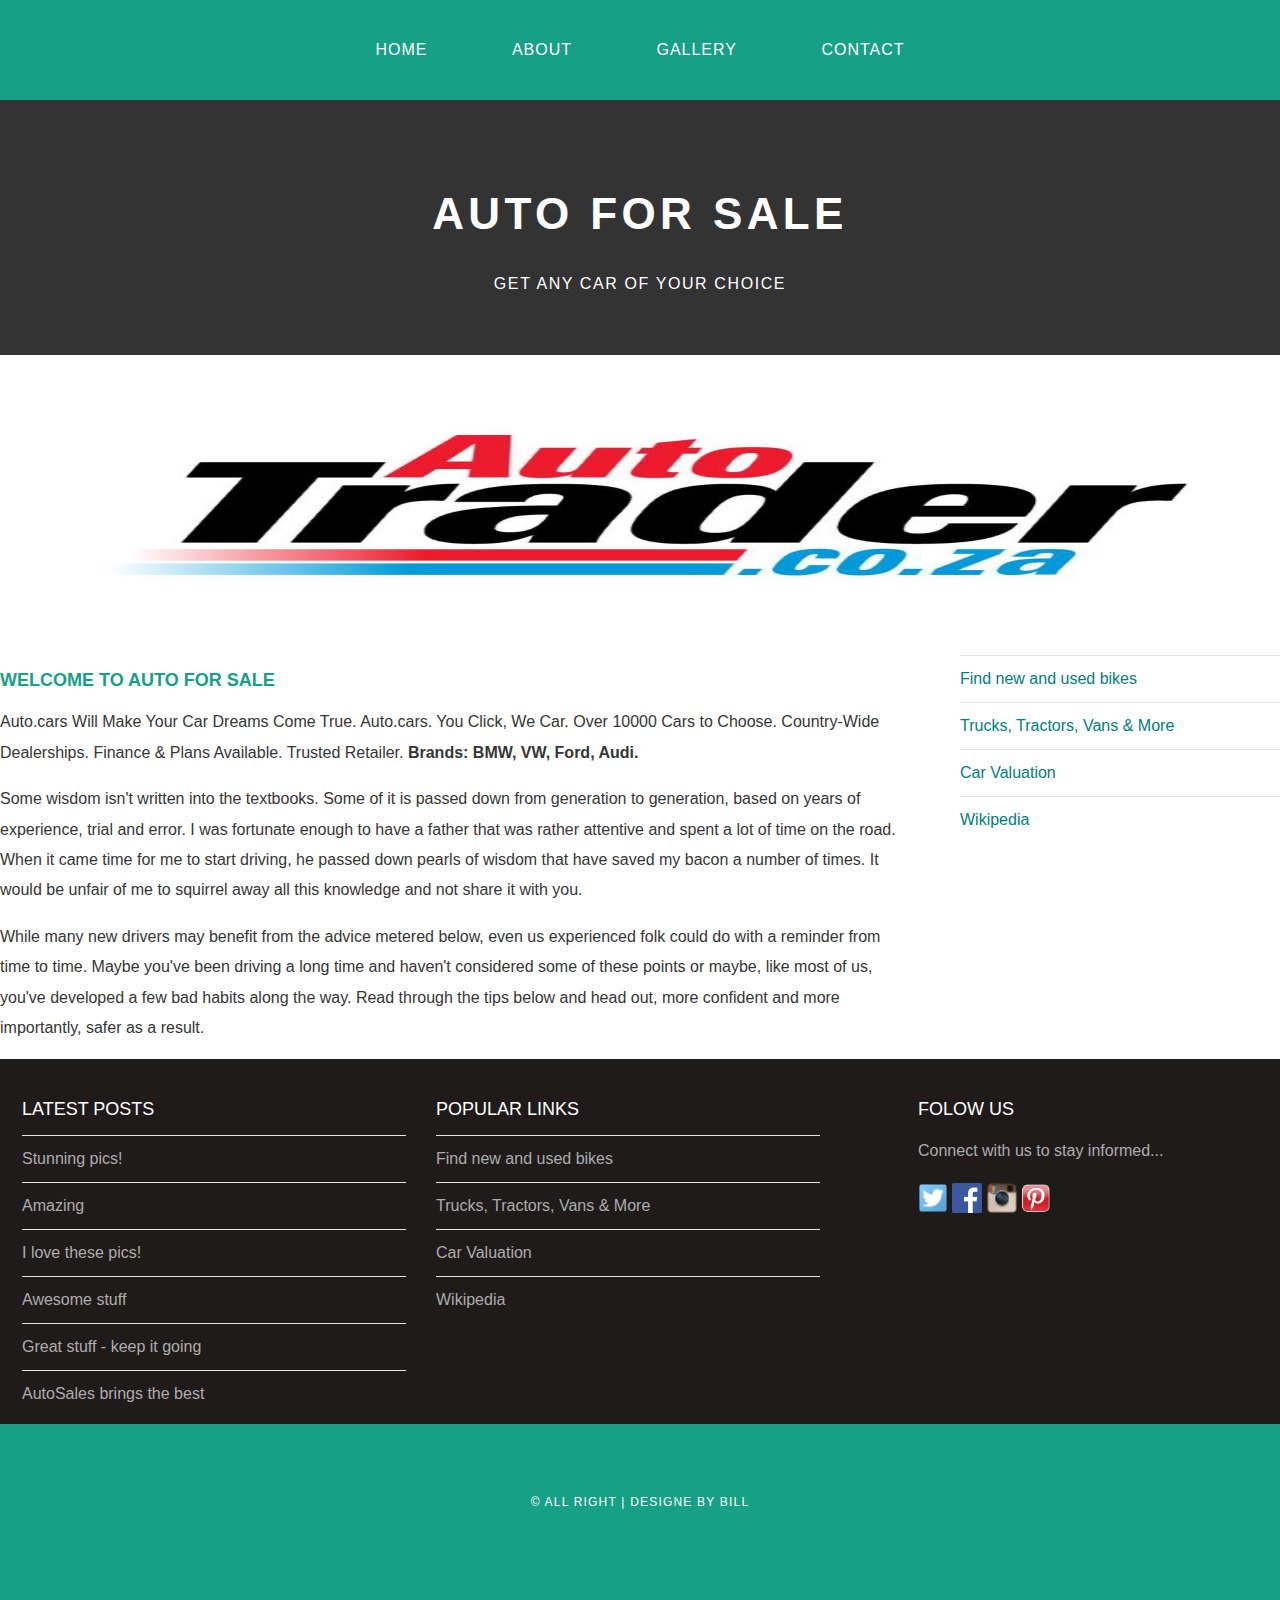
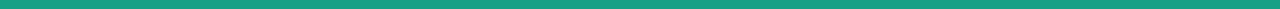
<file: index.html>
<!DOCTYPE html>
<html>
    <head>
        <title> Auto For Sale </title>
        <link rel="stylesheet" href="style.css">
        </head>
        <body>
           <div id="menu">
                <ul>
                    <li><a href="#">HOME</a></li>
                    <li><a href="about.html">ABOUT</a></li>
                    <li><a href="gallery.html">GALLERY</a></li>
                    <li><a href="contact.html">CONTACT</a></li>
                </ul>
            </div>
            
            <div id="header">
                <h1>AUTO FOR SALE</h1>
                <p>GET ANY CAR OF YOUR CHOICE</p>
            </div>
            
            <div id="banner">
                <img src="images/Crop800x600.jpg" />
            </div>
            
            <div id="page">
            
                <div id="content">
                    <h2>WELCOME TO AUTO FOR SALE</h2>
                    <p>Auto.cars Will Make Your Car Dreams Come True. Auto.cars. You Click, We Car. Over 10000 Cars to Choose. Country-Wide Dealerships. Finance & Plans Available. Trusted Retailer. <strong>Brands: BMW, VW, Ford, Audi.</strong></p>
                    <p>Some wisdom isn't written into the textbooks. Some of it is passed down from generation to generation, based on years of experience, trial and error. I was fortunate enough to have a father that was rather attentive and spent a lot of time on the road. When it came time for me to start driving, he passed down pearls of wisdom that have saved my bacon a number of times. It would be unfair of me to squirrel away all this knowledge and not share it with you.</p>
                    <p>While many new drivers may benefit from the advice metered below, even us experienced folk could do with a reminder from time to time. Maybe you've been driving a long time and haven't considered some of these points or maybe, like most of us, you've developed a few bad habits along the way. Read through the tips below and head out, more confident and more importantly, safer as a result.</p>
                </div>
                
                <div id="sidebar">
                  <ul class="styled">
                      <li><a href="https://www.autotrader.co.za/bikes">Find new and used bikes</a></li>
                      <li><a href="https://www.autotrader.co.za/trucks">Trucks, Tractors, Vans & More</a></li>
                      <li><a href="https://www.autotrader.co.za/car-valuation">Car Valuation</a></li>
                      <li><a href="https://en.wikipedia.org/wiki/AutoTrader.co.za">Wikipedia</a></li>
                    </ul>
                </div>
                </div>
            
             
            <div id="footer">
            <div id="box1">
                <h2>Latest Posts</h2>
                <ul class="styled">
                  <li><a href="#">Stunning pics!</a></li>
                  <li><a href="#">Amazing</a></li>
                  <li><a href="#">I love these pics!</a></li>
                  <li><a href="#">Awesome stuff</a></li>
                  <li><a href="#">Great stuff - keep it going</a></li>
                  <li><a href="#">AutoSales brings the best</a></li>
                </ul>
            </div>
            
            <div id="box2">
                <h2>Popular links</h2>
                <ul class="styled">
                  <li><a href="https://www.autotrader.co.za/bikes">Find new and used bikes</a></li>
                      <li><a href="https://www.autotrader.co.za/trucks">Trucks, Tractors, Vans & More</a></li>
                      <li><a href="https://www.autotrader.co.za/car-valuation">Car Valuation</a></li>
                      <li><a href="https://en.wikipedia.org/wiki/AutoTrader.co.za">Wikipedia</a></li>
                </ul>
            </div>
            
            <div id="box3">
                <h2>Folow Us</h2>
                <p>Connect with us to stay informed...</p>
                <a href="#"><img src="images/twitter.png" height="30"/></a>
                <a href="#"><img src="images/facebook.png" height="30"/></a>
                <a href="#"><img src="images/instagram.png" height="30"/></a>
                <a href="#"><img src="images/pinterest.png" height="30"/></a>
            </div>
            </div>
            
              <div id="copyright">
                <p>&copy; All Right | Designe by Bill</p>
            </div>
         </body>
    </html>
</file>
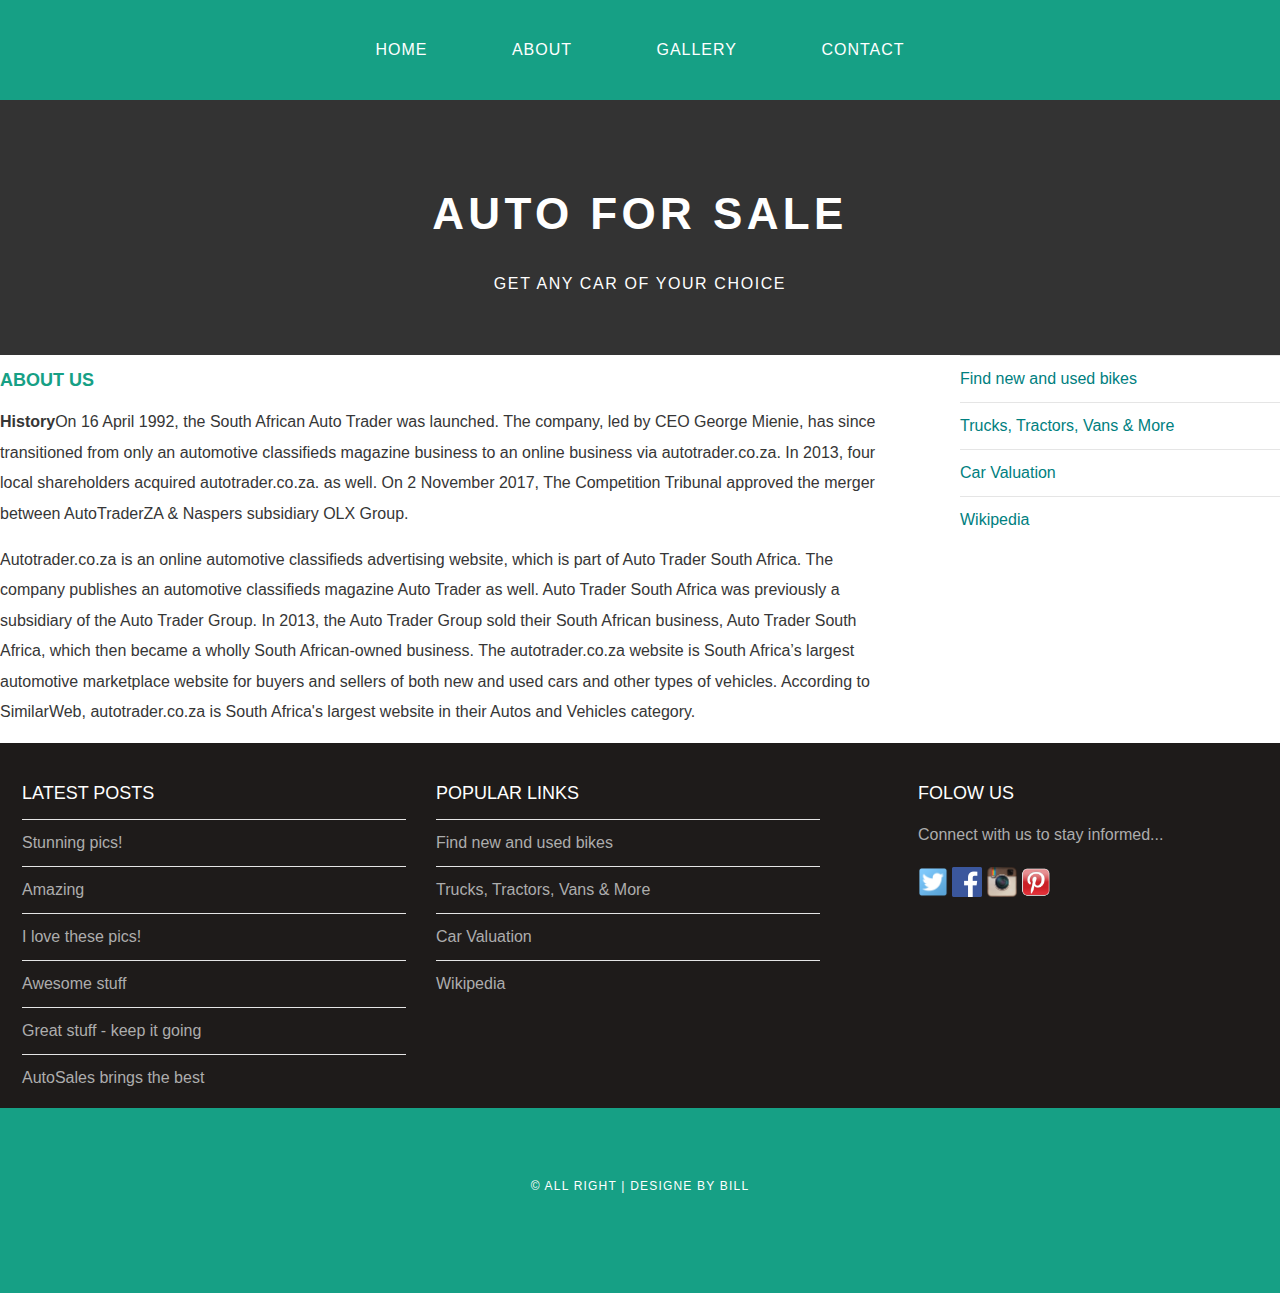
<file: about.html>
<!DOCTYPE html>
<html>
    <head>
        <title> Auto For Sale </title>
        <link rel="stylesheet" href="style.css">
        </head>
        <body>
            <div id="menu">
                <ul>
                    <li><a href="index.html">HOME</a></li>
                    <li><a href="#">ABOUT</a></li>
                    <li><a href="gallery.html">GALLERY</a></li>
                    <li><a href="contact.html">CONTACT</a></li>
                </ul>
            </div>
            
            <div id="header">
                <h1>AUTO FOR SALE</h1>
                <p>GET ANY CAR OF YOUR CHOICE</p>
            </div>
            
            <div id="page">
                
                <div id="content">
                    <h2>About Us</h2>
                    <p><strong>History</strong>On 16 April 1992, the South African Auto Trader was launched. The company, led by CEO George Mienie, has since transitioned from only an automotive classifieds magazine business to an online business via autotrader.co.za. In 2013, four local shareholders acquired autotrader.co.za. as well.

                    On 2 November 2017, The Competition Tribunal approved the merger between AutoTraderZA & Naspers subsidiary OLX Group.

                    </p>
                    <p>Autotrader.co.za is an online automotive classifieds advertising website, which is part of Auto Trader South Africa. The company publishes an automotive classifieds magazine Auto Trader as well. Auto Trader South Africa was previously a subsidiary of the Auto Trader Group. In 2013, the Auto Trader Group sold their South African business, Auto Trader South Africa, which then became a wholly South African-owned business. The autotrader.co.za website is South Africa’s largest automotive marketplace website for buyers and sellers of both new and used cars and other types of vehicles. According to SimilarWeb, autotrader.co.za is South Africa's largest website in their Autos and Vehicles category.</p>

                    
                </div>
                <div id="sidebar">
                    <ul class="styled">
                      <li><a href="https://www.autotrader.co.za/bikes">Find new and used bikes</a></li>
                      <li><a href="https://www.autotrader.co.za/trucks">Trucks, Tractors, Vans & More</a></li>
                      <li><a href="https://www.autotrader.co.za/car-valuation">Car Valuation</a></li>
                      <li><a href="https://en.wikipedia.org/wiki/AutoTrader.co.za">Wikipedia</a></li>
                    </ul>
                </div>
            </div>
            
            
            <div id="footer">
            <div id="box1">
                <h2>Latest Posts</h2>
                <ul class="styled">
                  <li><a href="#">Stunning pics!</a></li>
                  <li><a href="#">Amazing</a></li>
                  <li><a href="#">I love these pics!</a></li>
                  <li><a href="#">Awesome stuff</a></li>
                  <li><a href="#">Great stuff - keep it going</a></li>
                  <li><a href="#">AutoSales brings the best</a></li>
                </ul>
            </div>
            
            <div id="box2">
                <h2>Popular links</h2>
                <ul class="styled">
                  <li><a href="https://www.autotrader.co.za/bikes">Find new and used bikes</a></li>
                  <li><a href="https://www.autotrader.co.za/trucks">Trucks, Tractors, Vans & More</a></li>
                  <li><a href="https://www.autotrader.co.za/car-valuation">Car Valuation</a></li>
                  <li><a href="https://en.wikipedia.org/wiki/AutoTrader.co.za">Wikipedia</a></li>
                </ul>
            </div>
            
            <div id="box3">
                <h2>Folow Us</h2>
                <p>Connect with us to stay informed...</p>
                <a href="#"><img src="images/twitter.png" height="30"/></a>
                <a href="#"><img src="images/facebook.png" height="30"/></a>
                <a href="#"><img src="images/instagram.png" height="30"/></a>
                <a href="#"><img src="images/pinterest.png" height="30"/></a>
            </div>
            </div>
            
            <div id="copyright">
                <p>&copy; All Right | Designe by Bill</p>
            </div>

         </body>
    </html>
</file>
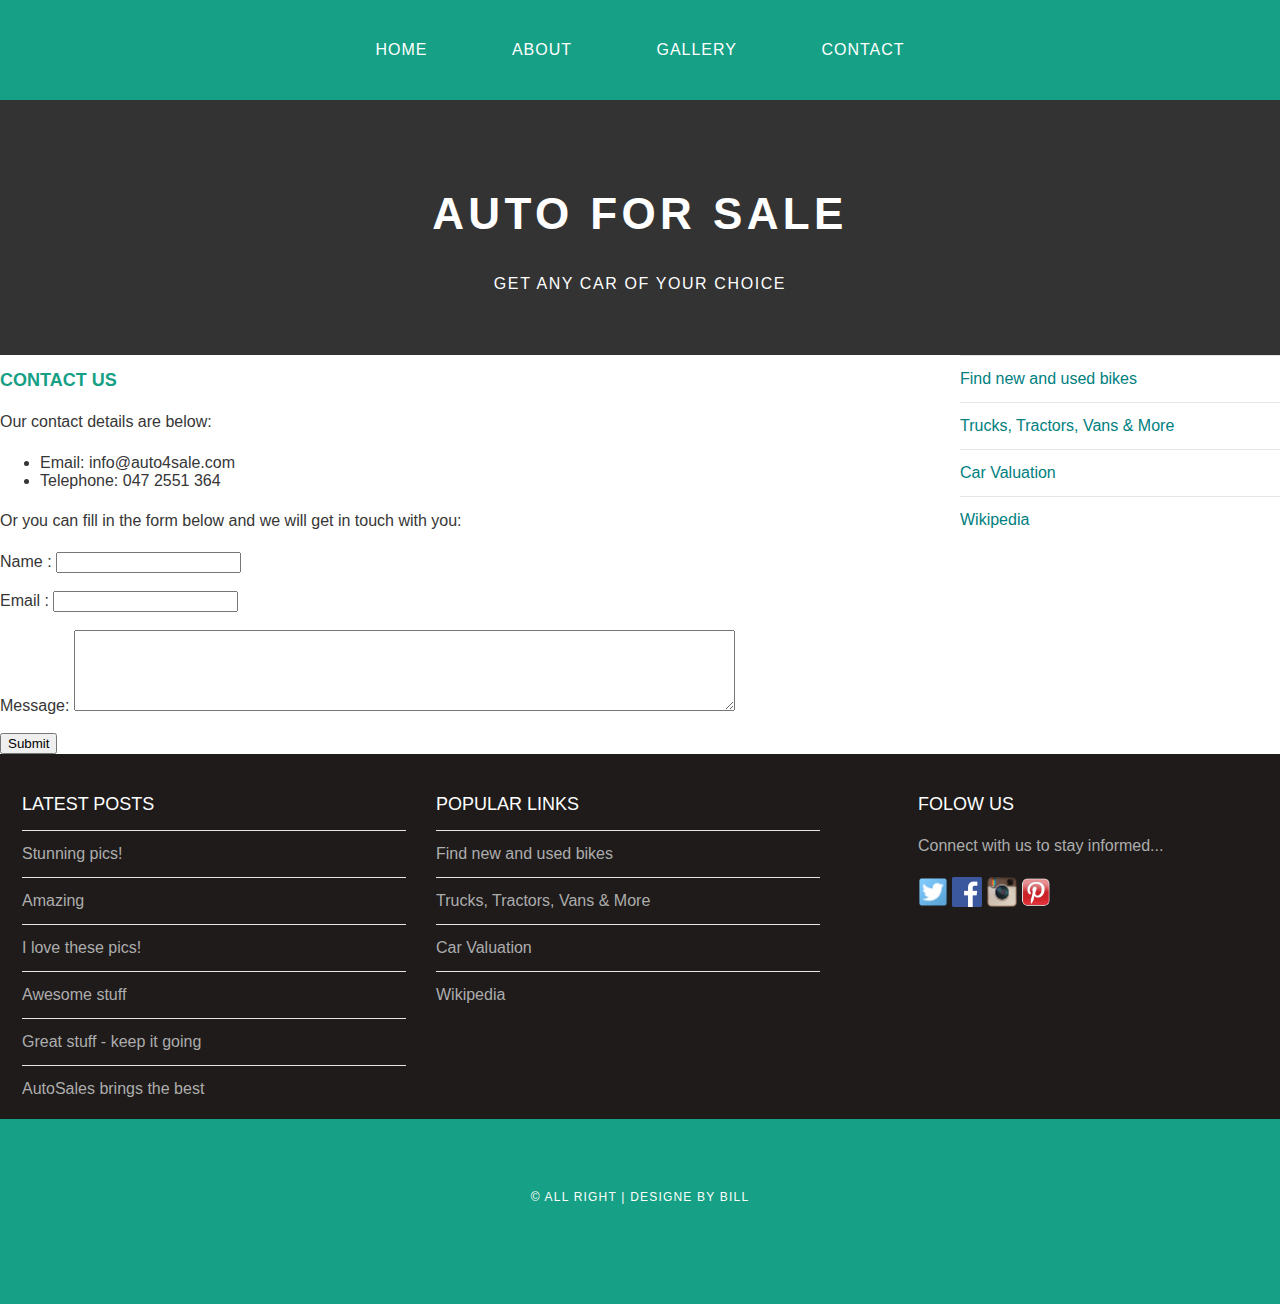
<file: contact.html>
<!DOCTYPE html>
<html>
    <head>
        <title> Auto For Sale </title>
        <link rel="stylesheet" href="style.css">
        </head>
        <body>
            <div id="menu">
                <ul>
                    <li><a href="index.html">HOME</a></li>
                    <li><a href="about.html">ABOUT</a></li>
                    <li><a href="gallery.html">GALLERY</a></li>
                    <li><a href="#">CONTACT</a></li>
                </ul>
            </div>
            
            <div id="header">
                <h1>AUTO FOR SALE</h1>
                <p>GET ANY CAR OF YOUR CHOICE</p>
            </div>
            
            <div id="page">
                
                <div id="content">
                <h2>Contact Us</h2>
                <p>Our contact details are below:</p>
                <ul class="style1">
                    <li>Email: info@auto4sale.com</li>
                    <li>Telephone: 047 2551 364</li>
                </ul>

               <p>Or you can fill in the form below and we will get in touch with you:</p>
            <form>
                Name     : <input type="text" /><br/><br/>
                Email     : <input type="email" /><br/><br/>
                Message: <textarea cols="80" rows="5"></textarea><br/><br/>
                <input type="submit" value="Submit"/>
            </form>

                    
                </div>
                <div id="sidebar">
                    <ul class="styled">
                      <li><a href="https://www.autotrader.co.za/bikes">Find new and used bikes</a></li>
                      <li><a href="https://www.autotrader.co.za/trucks">Trucks, Tractors, Vans & More</a></li>
                      <li><a href="https://www.autotrader.co.za/car-valuation">Car Valuation</a></li>
                      <li><a href="https://en.wikipedia.org/wiki/AutoTrader.co.za">Wikipedia</a></li>
                    </ul>
                </div>
            </div>
            
            
            <div id="footer">
            <div id="box1">
                <h2>Latest Posts</h2>
                <ul class="styled">
                  <li><a href="#">Stunning pics!</a></li>
                  <li><a href="#">Amazing</a></li>
                  <li><a href="#">I love these pics!</a></li>
                  <li><a href="#">Awesome stuff</a></li>
                  <li><a href="#">Great stuff - keep it going</a></li>
                  <li><a href="#">AutoSales brings the best</a></li>
                </ul>
            </div>
            
            <div id="box2">
                <h2>Popular links</h2>
                <ul class="styled">
                    <li><a href="https://www.autotrader.co.za/bikes">Find new and used bikes</a></li>
                    <li><a href="https://www.autotrader.co.za/trucks">Trucks, Tractors, Vans & More</a></li>
                    <li><a href="https://www.autotrader.co.za/car-valuation">Car Valuation</a></li>
                    <li><a href="https://en.wikipedia.org/wiki/AutoTrader.co.za">Wikipedia</a></li>
                </ul>
            </div>
            
            <div id="box3">
                <h2>Folow Us</h2>
                <p>Connect with us to stay informed...</p>
                <a href="#"><img src="images/twitter.png" height="30"/></a>
                <a href="#"><img src="images/facebook.png" height="30"/></a>
                <a href="#"><img src="images/instagram.png" height="30"/></a>
                <a href="#"><img src="images/pinterest.png" height="30"/></a>
            </div>
            </div>
            
            <div id="copyright">
                <p>&copy; All Right | Designe by Bill</p>
            </div>

         </body>
    </html>
</file>
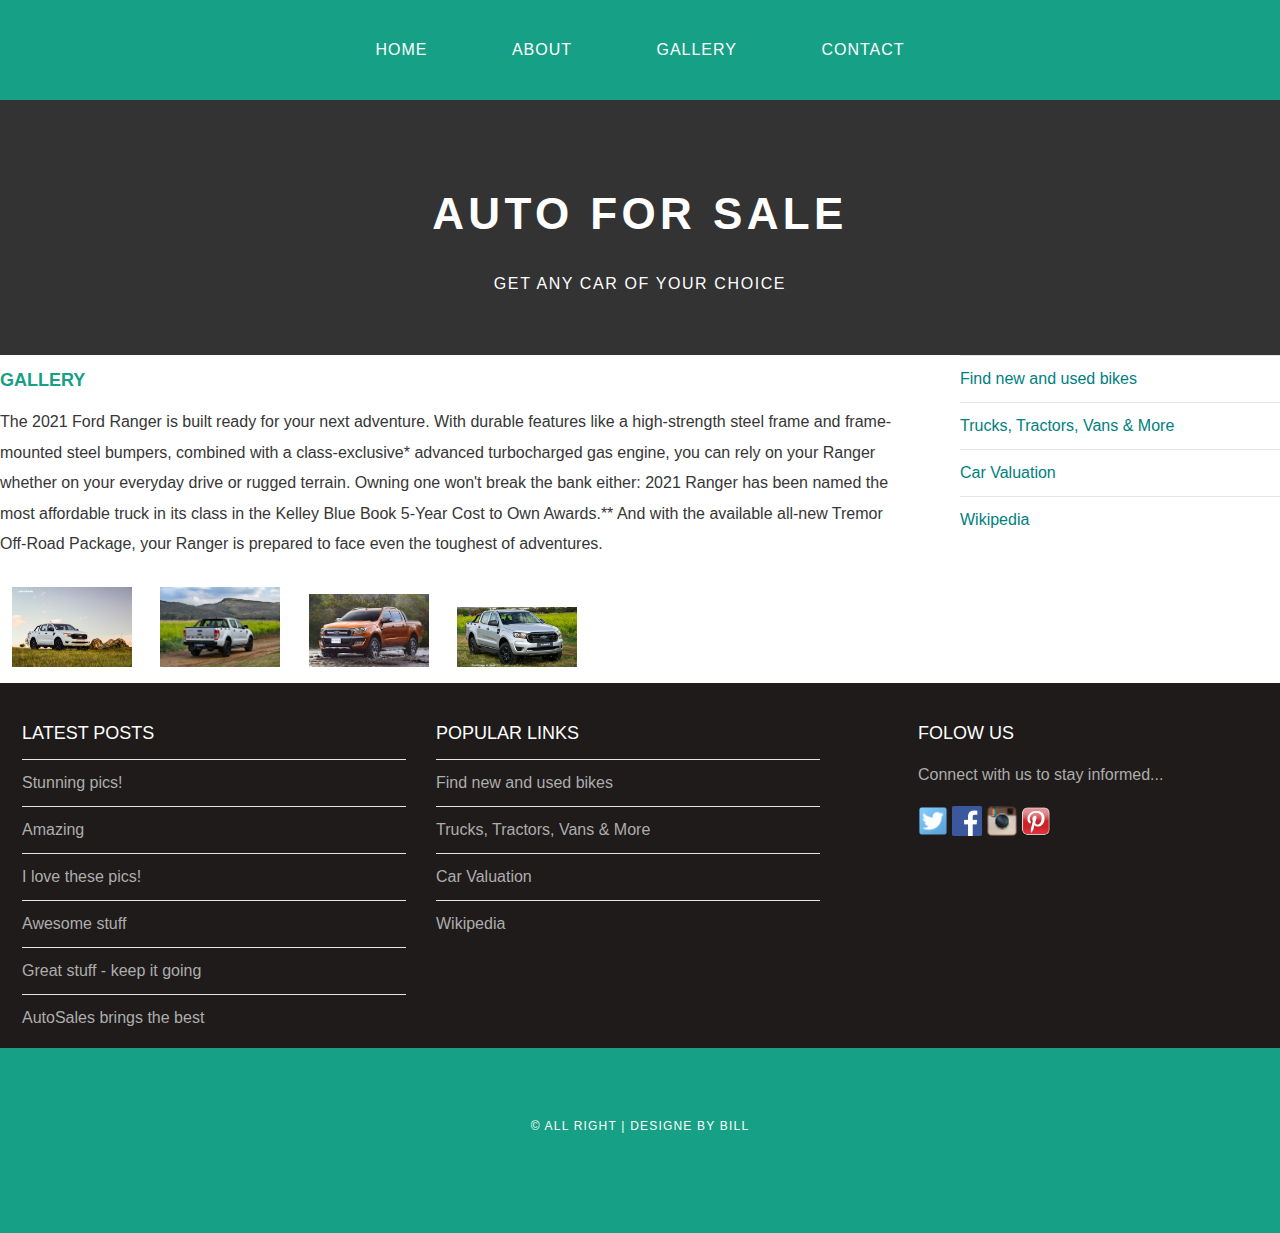
<file: ford.html>
<!DOCTYPE html>
<html>
    <head>
        <title> Auto The Sale </title>
        <link rel="stylesheet" href="style.css">
        </head>
        <body>
            <div id="menu">
                <ul>
                    <li><a href="index.html">HOME</a></li>
                    <li><a href="about.html">ABOUT</a></li>
                    <li><a href="#">GALLERY</a></li>
                    <li><a href="contact.html">CONTACT</a></li>
                </ul>
            </div>
            
            <div id="header">
                <h1>AUTO FOR SALE</h1>
                 <p>GET ANY CAR OF YOUR CHOICE</p>
            </div>
            
            <div id="page">
                
                <div id="content">
                    <h2>Gallery</h2>
                    <p>The 2021 Ford Ranger is built ready for your next adventure. With durable features like a high-strength steel frame and frame-mounted steel bumpers, combined with a class-exclusive* advanced turbocharged gas engine, you can rely on your Ranger whether on your everyday drive or rugged terrain. Owning one won't break the bank either: 2021 Ranger has been named the most affordable truck in its class in the Kelley Blue Book 5-Year Cost to Own Awards.** And with the available all-new Tremor Off-Road Package, your Ranger is prepared to face even the toughest of adventures.</p>
                    <div id="gallery">
                        <img src="images/ford.jpg" />
                        <img src="images/3.-Rear-1024x681.jpg" />
                        <img src="images/ford3.jpg" />
                        <img src="images/fordrang2.jpg" />
                    </div>
                    

                    
                </div>
                <div id="sidebar">
                    <ul class="styled">
                      <li><a href="https://www.autotrader.co.za/bikes">Find new and used bikes</a></li>
                      <li><a href="https://www.autotrader.co.za/trucks">Trucks, Tractors, Vans & More</a></li>
                      <li><a href="https://www.autotrader.co.za/car-valuation">Car Valuation</a></li>
                      <li><a href="https://en.wikipedia.org/wiki/AutoTrader.co.za">Wikipedia</a></li>
                    </ul>
                </div>
            </div>
            
            
            <div id="footer">
            <div id="box1">
                <h2>Latest Posts</h2>
                <ul class="styled">
                  <li><a href="#">Stunning pics!</a></li>
                  <li><a href="#">Amazing</a></li>
                  <li><a href="#">I love these pics!</a></li>
                  <li><a href="#">Awesome stuff</a></li>
                  <li><a href="#">Great stuff - keep it going</a></li>
                  <li><a href="#">AutoSales brings the best</a></li>
                </ul>
            </div>
            
            <div id="box2">
                <h2>Popular links</h2>
                <ul class="styled">
                    <li><a href="https://www.autotrader.co.za/bikes">Find new and used bikes</a></li>
                    <li><a href="https://www.autotrader.co.za/trucks">Trucks, Tractors, Vans & More</a></li>
                    <li><a href="https://www.autotrader.co.za/car-valuation">Car Valuation</a></li>
                    <li><a href="https://en.wikipedia.org/wiki/AutoTrader.co.za">Wikipedia</a></li>
                </ul>
            </div>
            
            <div id="box3">
                <h2>Folow Us</h2>
                <p>Connect with us to stay informed...</p>
                <a href="#"><img src="images/twitter.png" height="30"/></a>
                <a href="#"><img src="images/facebook.png" height="30"/></a>
                <a href="#"><img src="images/instagram.png" height="30"/></a>
                <a href="#"><img src="images/pinterest.png" height="30"/></a>
            </div>
            </div>
            
            <div id="copyright">
                <p>&copy; All Right | Designe by Bill</p>
            </div>

         </body>
    </html>
</file>
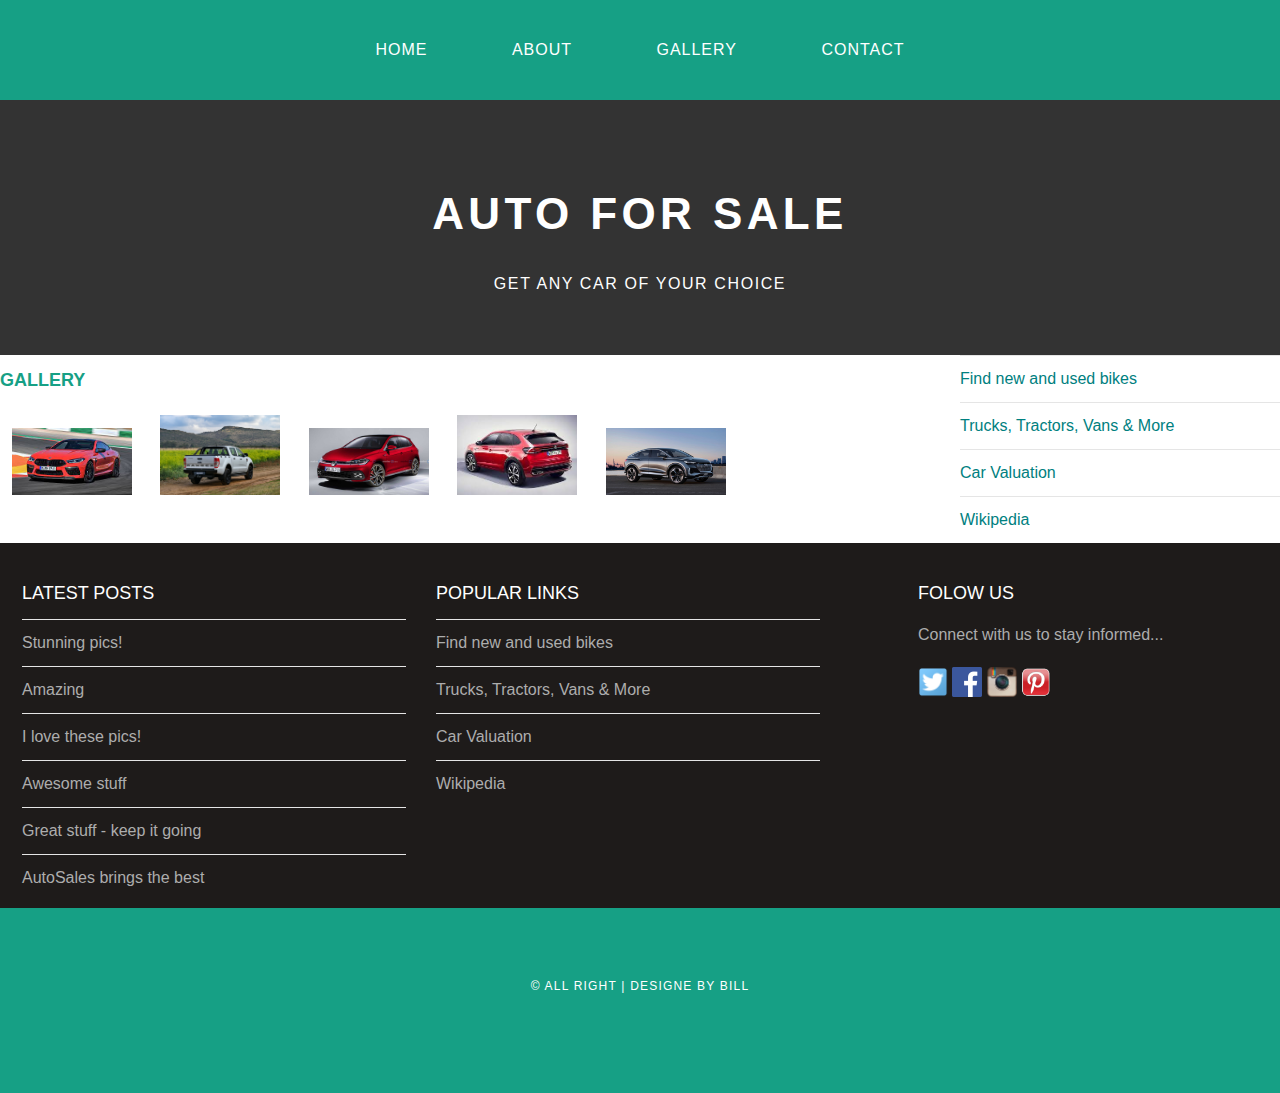
<file: gallery.html>
<!DOCTYPE html>
<html>
    <head>
        <title> Auto The Sale </title>
        <link rel="stylesheet" href="style.css">
        </head>
        <body>
            <div id="menu">
                <ul>
                    <li><a href="index.html">HOME</a></li>
                    <li><a href="about.html">ABOUT</a></li>
                    <li><a href="#">GALLERY</a></li>
                    <li><a href="contact.html">CONTACT</a></li>
                </ul>
            </div>
            
            <div id="header">
                <h1>AUTO FOR SALE</h1>
                 <p>GET ANY CAR OF YOUR CHOICE</p>
            </div>
            
            <div id="page">
                
                <div id="content">
                    <h2>Gallery</h2>
                    <div id="gallery">
                        <a href="ford.html"><img src="images/bmw.jpg" /></a>
                        <img src="images/3.-Rear-1024x681.jpg" />
                        <img src="images/polo%20gti.jpg" />
                        <img src="images/vw%20taigo%202022.jpg" />
                        <img src="images/public_Audi_Q4_Sportback_e-tron_concept_2020.jpg" />
                    </div>
                    

                    
                </div>
                <div id="sidebar">
                    <ul class="styled">
                      <li><a href="https://www.autotrader.co.za/bikes">Find new and used bikes</a></li>
                      <li><a href="https://www.autotrader.co.za/trucks">Trucks, Tractors, Vans & More</a></li>
                      <li><a href="https://www.autotrader.co.za/car-valuation">Car Valuation</a></li>
                      <li><a href="https://en.wikipedia.org/wiki/AutoTrader.co.za">Wikipedia</a></li>
                    </ul>
                </div>
            </div>
            
            
            <div id="footer">
            <div id="box1">
                <h2>Latest Posts</h2>
                <ul class="styled">
                  <li><a href="#">Stunning pics!</a></li>
                  <li><a href="#">Amazing</a></li>
                  <li><a href="#">I love these pics!</a></li>
                  <li><a href="#">Awesome stuff</a></li>
                  <li><a href="#">Great stuff - keep it going</a></li>
                  <li><a href="#">AutoSales brings the best</a></li>
                </ul>
            </div>
            
            <div id="box2">
                <h2>Popular links</h2>
                <ul class="styled">
                    <li><a href="https://www.autotrader.co.za/bikes">Find new and used bikes</a></li>
                    <li><a href="https://www.autotrader.co.za/trucks">Trucks, Tractors, Vans & More</a></li>
                    <li><a href="https://www.autotrader.co.za/car-valuation">Car Valuation</a></li>
                    <li><a href="https://en.wikipedia.org/wiki/AutoTrader.co.za">Wikipedia</a></li>
                </ul>
            </div>
            
            <div id="box3">
                <h2>Folow Us</h2>
                <p>Connect with us to stay informed...</p>
                <a href="#"><img src="images/twitter.png" height="30"/></a>
                <a href="#"><img src="images/facebook.png" height="30"/></a>
                <a href="#"><img src="images/instagram.png" height="30"/></a>
                <a href="#"><img src="images/pinterest.png" height="30"/></a>
            </div>
            </div>
            
            <div id="copyright">
                <p>&copy; All Right | Designe by Bill</p>
            </div>

         </body>
    </html>
</file>
<file: style.css>
/*************************************************************************************************************************/
/* Universal styles                                                                                                      */
/*************************************************************************************************************************/
body{
    margin: 0;
    padding: 0;
    background-color: #ffffff;
    font-family: 'Releway', sans-serif;
    font-size: 16px;
    font-weight: 400;
    color: #363636;
}

p{
    line-height: 190%;
}

a{
    text-decoration: none;
    color: teal;
}

/*************************************************************************************************************************/
/* Menu                                                                                                                  */
/*************************************************************************************************************************/

#menu{
    background-color: #16a085;
    height: 100px;
}

#menu ul{
    margin: 0;
    padding: 0;
    list-style-type: none;
    text-align: center;
}

#menu li{
    display: inline-block;
}

#menu a{
    letter-spacing: 1px;
    text-decoration: none;
    text-align: center;
    text-transform: uppercase;
    font-size: 16px;
    line-height: 100px;
    color: #ffffff;
    
    padding: 0 40px;
    border: none;
    display: block;
}

#menu a:hover{
    background-color: #1abc9c;
}

/*************************************************************************************************************************/
/* Header                                                                                                                */
/*************************************************************************************************************************/

#header{
    padding: 60px 0px 40px 0px;
    background-color: #333333;
    text-align: center;
}

#header h1{
    letter-spacing: 0.1em;
    font-size: 44px;
    color: #ffffff;
}

#header p{
    letter-spacing: 0.1em;
    color: #ffffff;
}

/*************************************************************************************************************************/
/* Banner                                                                                                                */
/*************************************************************************************************************************/

#banner{
    height: 300px;
}

#banner img{
    width: 100%;
    height: 300px;
}

/*************************************************************************************************************************/
/* Page                                                                                                                */
/*************************************************************************************************************************/

#page{
    margin-bottom: 12px;
    padding: 20px,
}

#page h2{
    margin-bottom: 12px;
    text-transform: uppercase;
    font-size: 18px;
    color: #16a085;
}

/* CONTENT */

#content{
    float: left;
    width: 70%;
}

/* SIDEBAR */

#sidebar{
    float: right;
    width: 25%;
}

/* LISTS */

ul.styled{
    margin: 0;
    padding: 0;
    list-style-type: none;
}

ul.styled li{
    border-top: solid 1px #e5e5e5;
    padding: 14px 0px;
}

/*************************************************************************************************************************/
/* Footer                                                                                                                */
/*************************************************************************************************************************/

#footer{
    width: 100%;
    height: 340px;
    background-color: #1e1b1a;
    padding-top: 25px;
    padding-left: 22px;
    clear: both;
}

#footer h2{
    font-size: 18px;
    font-weight: 400;
    text-transform: uppercase;
    color: #ffffff;
}

#footer p{
    color: #adadad;
}

#footer a{
    color: #adadad;
}

#box1{
    float: left;
    width: 30%;
    padding-right: 30px;
}

#box2{
    float: left;
    width: 30%;
    padding-right: 30px;
}

#box3{
    float: right;
    width: 30%;
    padding-left: 30px;
}

/*************************************************************************************************************************/
/* Copyright                                                                                                             */
/*************************************************************************************************************************/

#copyright{
    width: 100%;
    height: 130px;
    text-align: center;
    background-color: #16a085;
    padding-top: 55px;
    clear: both;
}

#copyright p{
    font-size: 12px;
    letter-spacing: 0.1em;
    text-transform: uppercase;
    color: #ffffff;
}

/*************************************************************************************************************************/
/* Gallery                                                                                                             */
/*************************************************************************************************************************/

#gallery img{
    width: 120px;
    margin: 12px;
    -moz-transition: -moz-transform 0.5s ease-in;
	-webkit-transition: -webkit-transform 0.5s ease-in;
	-o-transition: -o-transform 0.5s ease-in;
}

#gallery img:hover{
	-moz-transform: scale(3);
	-webkit-transform: scale(3);
	-o-transform: scale(3);
 }
</file>
